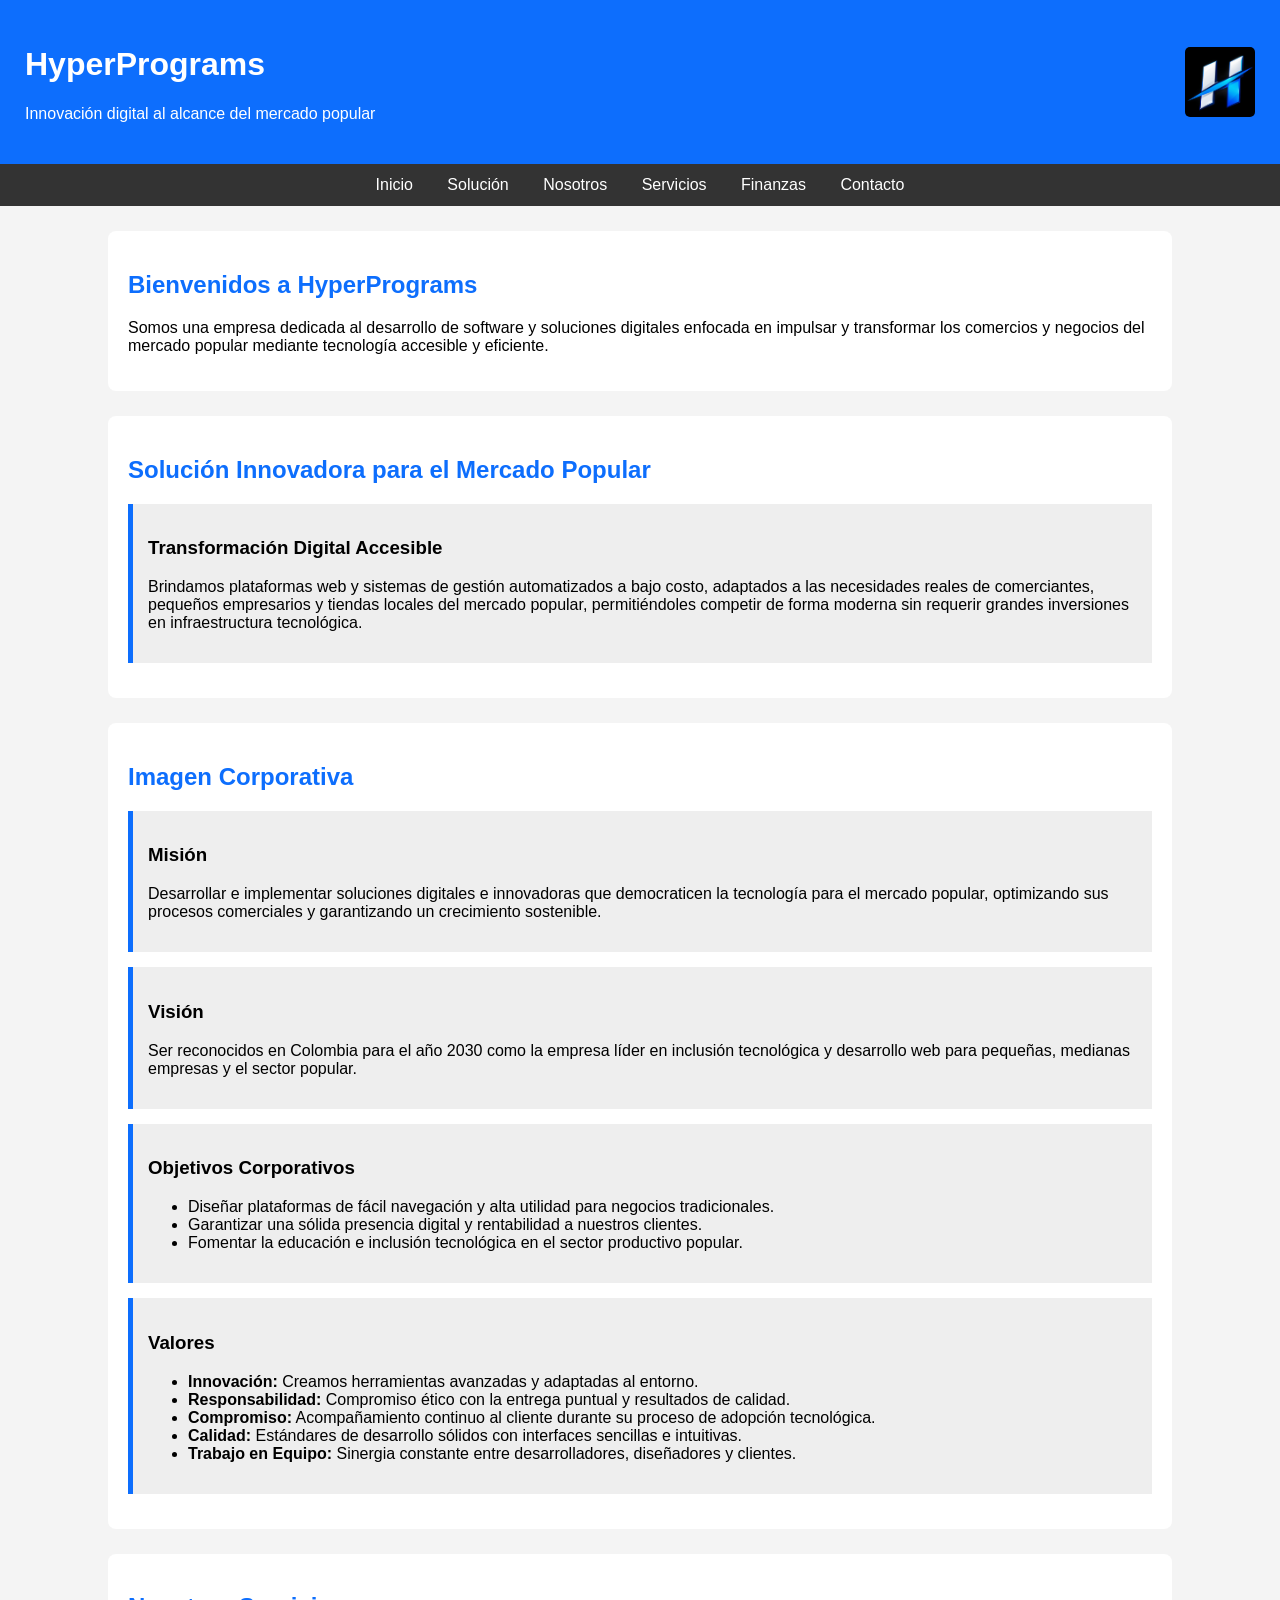
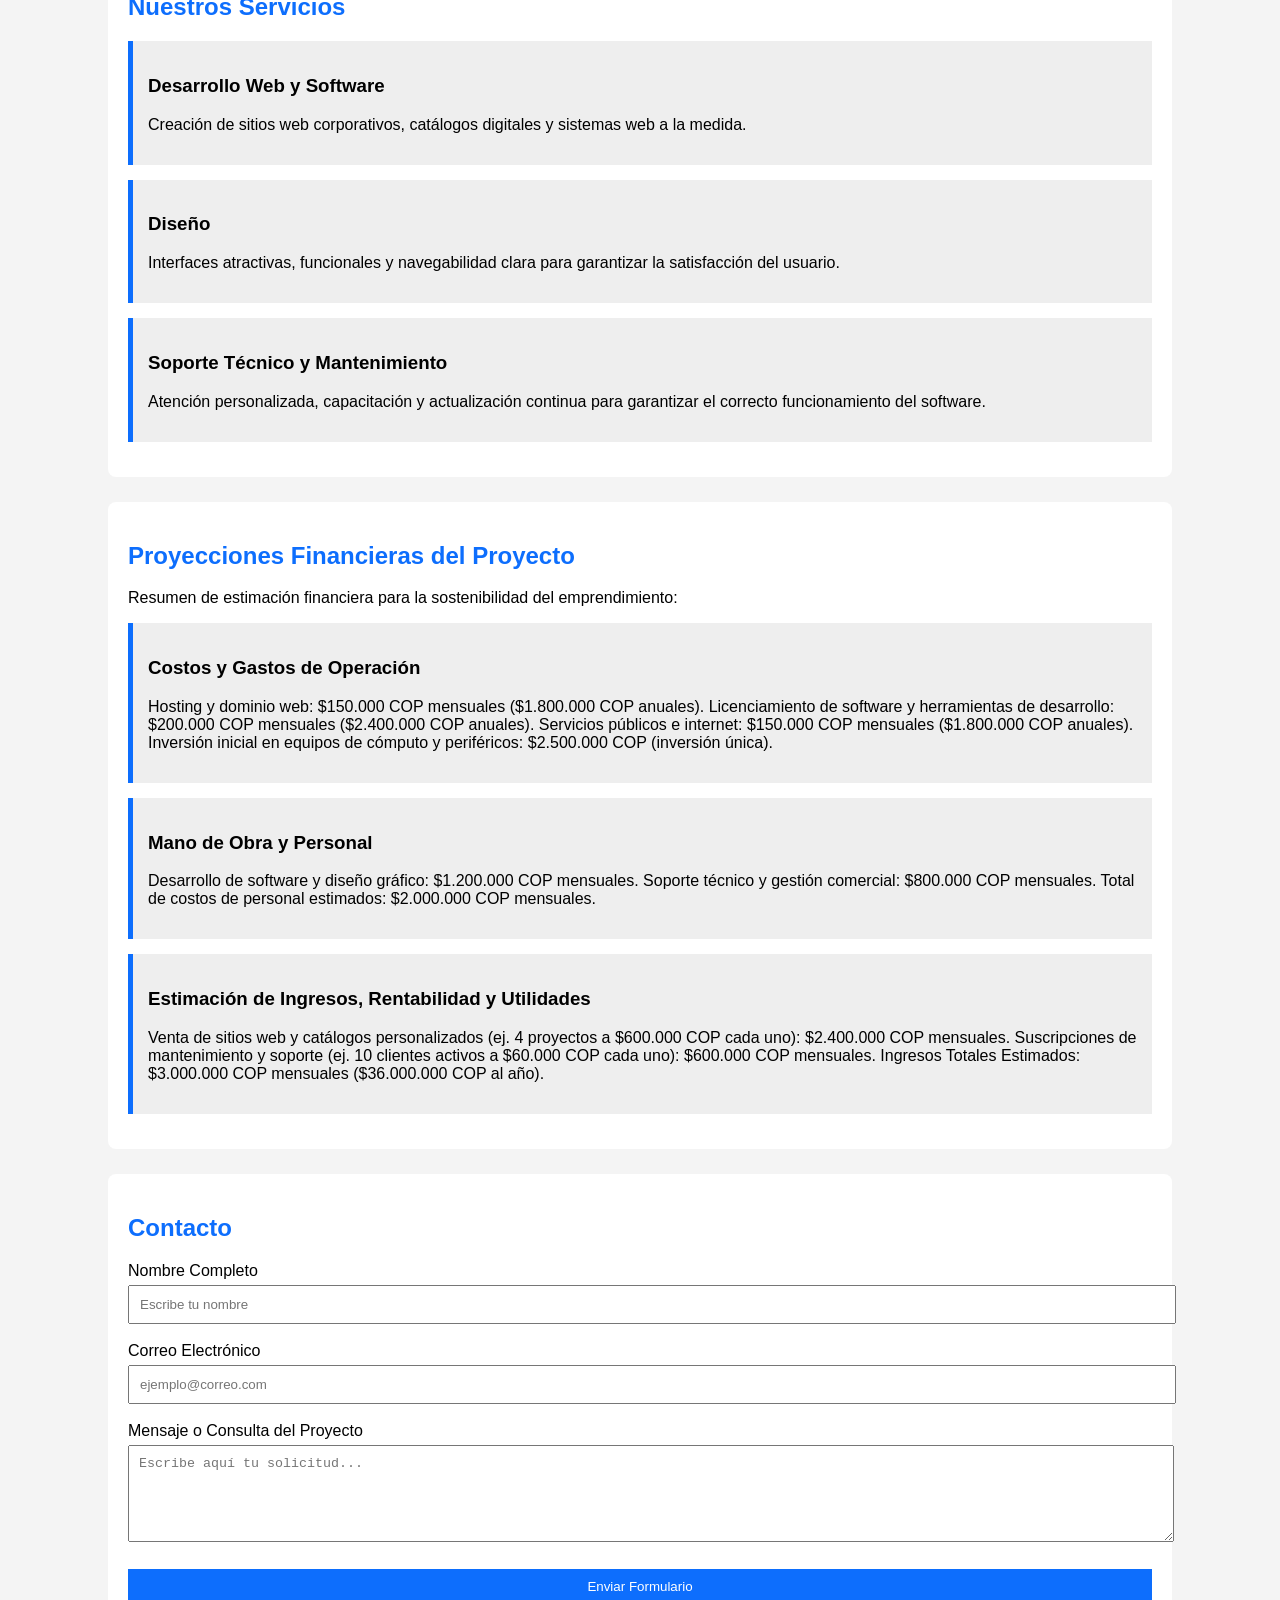
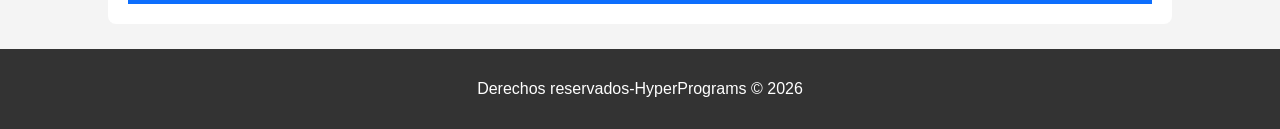
<file: index.html>
<!DOCTYPE html>
<html lang="es">
<head>
    <meta charset="UTF-8">
    <title>HyperPrograms - Soluciones Tecnológicas y Proyecto Productivo</title>
    <link rel="stylesheet" href="estilos.css">
</head>
<body>

<header>
    <div>
        <h1>HyperPrograms</h1>
        <p>Innovación digital al alcance del mercado popular</p>
    </div>
    <img src="logo.jpeg" alt="Logo HyperPrograms" class="logo">
</header>

<nav>
    <a href="#inicio">Inicio</a>
    <a href="#solucion">Solución</a>
    <a href="#corporativo">Nosotros</a>
    <a href="#servicios">Servicios</a>
    <a href="#finanzas">Finanzas</a>
    <a href="#contacto">Contacto</a>
</nav>

<section id="inicio">
    <h2>Bienvenidos a HyperPrograms</h2>
    <p>
        Somos una empresa dedicada al desarrollo de software y soluciones digitales enfocada en impulsar y transformar los comercios y negocios del mercado popular mediante tecnología accesible y eficiente.
    </p>
</section>

<section id="solucion">
    <h2> Solución Innovadora para el Mercado Popular</h2>
    <div class="caja">
        <h3>Transformación Digital Accesible</h3>
        <p>
            Brindamos plataformas web y sistemas de gestión automatizados a bajo costo, adaptados a las necesidades reales de comerciantes, pequeños empresarios y tiendas locales del mercado popular, permitiéndoles competir de forma moderna sin requerir grandes inversiones en infraestructura tecnológica.
        </p>
    </div>
</section>


<section id="corporativo">
    <h2> Imagen Corporativa</h2>
    
    <div class="caja">
        <h3>Misión</h3>
        <p>
            Desarrollar e implementar soluciones digitales e innovadoras que democraticen la tecnología para el mercado popular, optimizando sus procesos comerciales y garantizando un crecimiento sostenible.
        </p>
    </div>

    <div class="caja">
        <h3>Visión</h3>
        <p>
            Ser reconocidos en Colombia para el año 2030 como la empresa líder en inclusión tecnológica y desarrollo web para pequeñas, medianas empresas y el sector popular.
        </p>
    </div>

    <div class="caja">
        <h3>Objetivos Corporativos</h3>
        <ul>
            <li>Diseñar plataformas de fácil navegación y alta utilidad para negocios tradicionales.</li>
            <li>Garantizar una sólida presencia digital y rentabilidad a nuestros clientes.</li>
            <li>Fomentar la educación e inclusión tecnológica en el sector productivo popular.</li>
        </ul>
    </div>

    <div class="caja">
        <h3>Valores</h3>
        <ul>
            <li><strong>Innovación:</strong> Creamos herramientas avanzadas y adaptadas al entorno.</li>
            <li><strong>Responsabilidad:</strong> Compromiso ético con la entrega puntual y resultados de calidad.</li>
            <li><strong>Compromiso:</strong> Acompañamiento continuo al cliente durante su proceso de adopción tecnológica.</li>
            <li><strong>Calidad:</strong> Estándares de desarrollo sólidos con interfaces sencillas e intuitivas.</li>
            <li><strong>Trabajo en Equipo:</strong> Sinergia constante entre desarrolladores, diseñadores y clientes.</li>
        </ul>
    </div>
</section>

<section id="servicios">
    <h2>Nuestros Servicios</h2>

    <div class="caja">
        <h3>Desarrollo Web y Software</h3>
        <p>Creación de sitios web corporativos, catálogos digitales y sistemas web a la medida.</p>
    </div>

    <div class="caja">
        <h3>Diseño</h3>
        <p>Interfaces atractivas, funcionales y navegabilidad clara para garantizar la satisfacción del usuario.</p>
    </div>

    <div class="caja">
        <h3>Soporte Técnico y Mantenimiento</h3>
        <p>Atención personalizada, capacitación y actualización continua para garantizar el correcto funcionamiento del software.</p>
    </div>
</section>

<section id="finanzas">
    <h2>     Proyecciones Financieras del Proyecto</h2>
    <p>Resumen de estimación financiera para la sostenibilidad del emprendimiento:</p>

    <div class="caja">
        <h3>Costos y Gastos de Operación</h3>
        <p>Hosting y dominio web: $150.000 COP mensuales ($1.800.000 COP anuales).
Licenciamiento de software y herramientas de desarrollo: $200.000 COP mensuales ($2.400.000 COP anuales).
Servicios públicos e internet: $150.000 COP mensuales ($1.800.000 COP anuales).
Inversión inicial en equipos de cómputo y periféricos: $2.500.000 COP (inversión única).</p>
    </div>

    <div class="caja">
        <h3>Mano de Obra y Personal</h3>
        <p>Desarrollo de software y diseño gráfico: $1.200.000 COP mensuales.
        Soporte técnico y gestión comercial: $800.000 COP mensuales.
        Total de costos de personal estimados: $2.000.000 COP mensuales.</p>
    </div>

    <div class="caja">
        <h3>Estimación de Ingresos, Rentabilidad y Utilidades</h3>
        <p>Venta de sitios web y catálogos personalizados (ej. 4 proyectos a $600.000 COP cada uno): $2.400.000 COP mensuales.
           Suscripciones de mantenimiento y soporte (ej. 10 clientes activos a $60.000 COP cada uno): $600.000 COP mensuales.
           Ingresos Totales Estimados: $3.000.000 COP mensuales ($36.000.000 COP al año).</p>
    </div>
</section>

<section id="contacto">
    <h2>Contacto</h2>

    <form>
        <label>Nombre Completo</label><br>
        <input type="text" placeholder="Escribe tu nombre"><br><br>

        <label>Correo Electrónico</label><br>
        <input type="email" placeholder="ejemplo@correo.com"><br><br>

        <label>Mensaje o Consulta del Proyecto</label><br>
        <textarea rows="5" placeholder="Escribe aquí tu solicitud..."></textarea><br><br>

        <input type="submit" value="Enviar Formulario">
    </form>
</section>

<footer>
    <p>Derechos reservados-HyperPrograms © 2026 </p>
</footer>

</body>
</html>
</file>
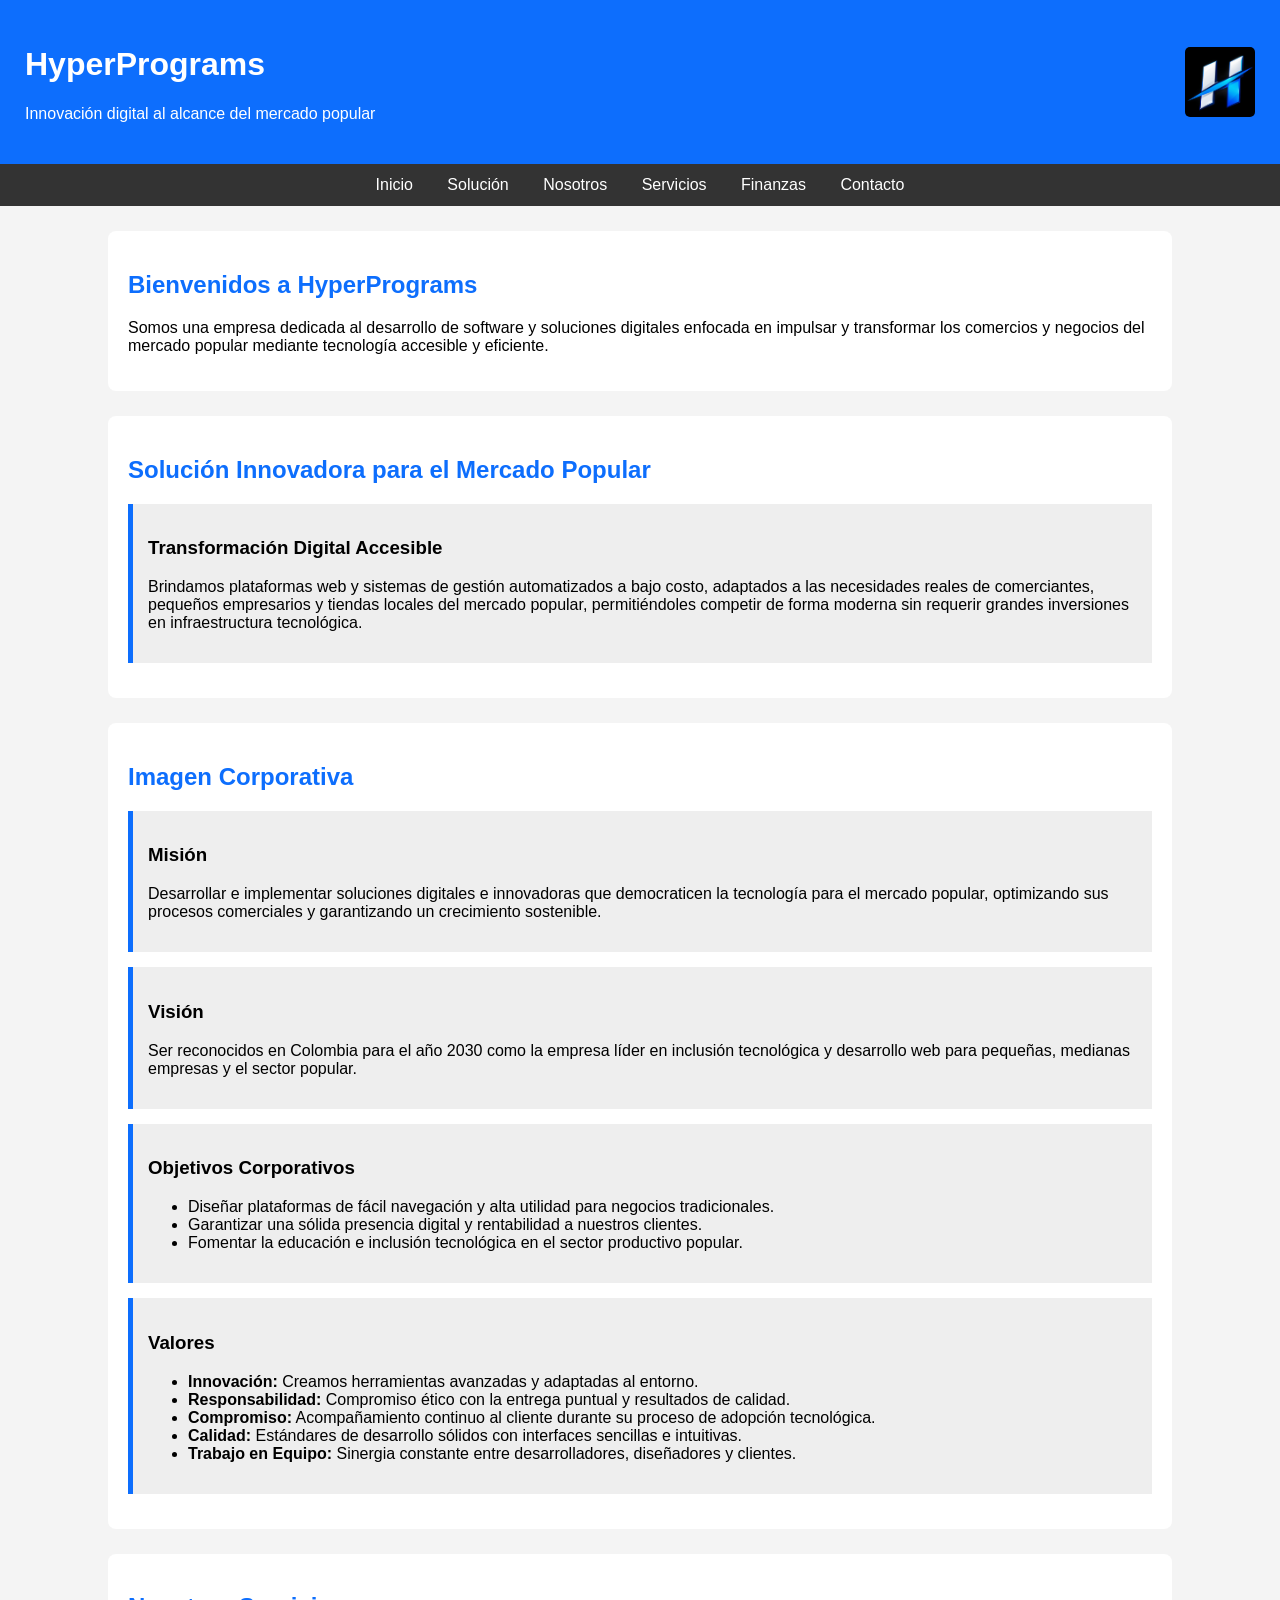
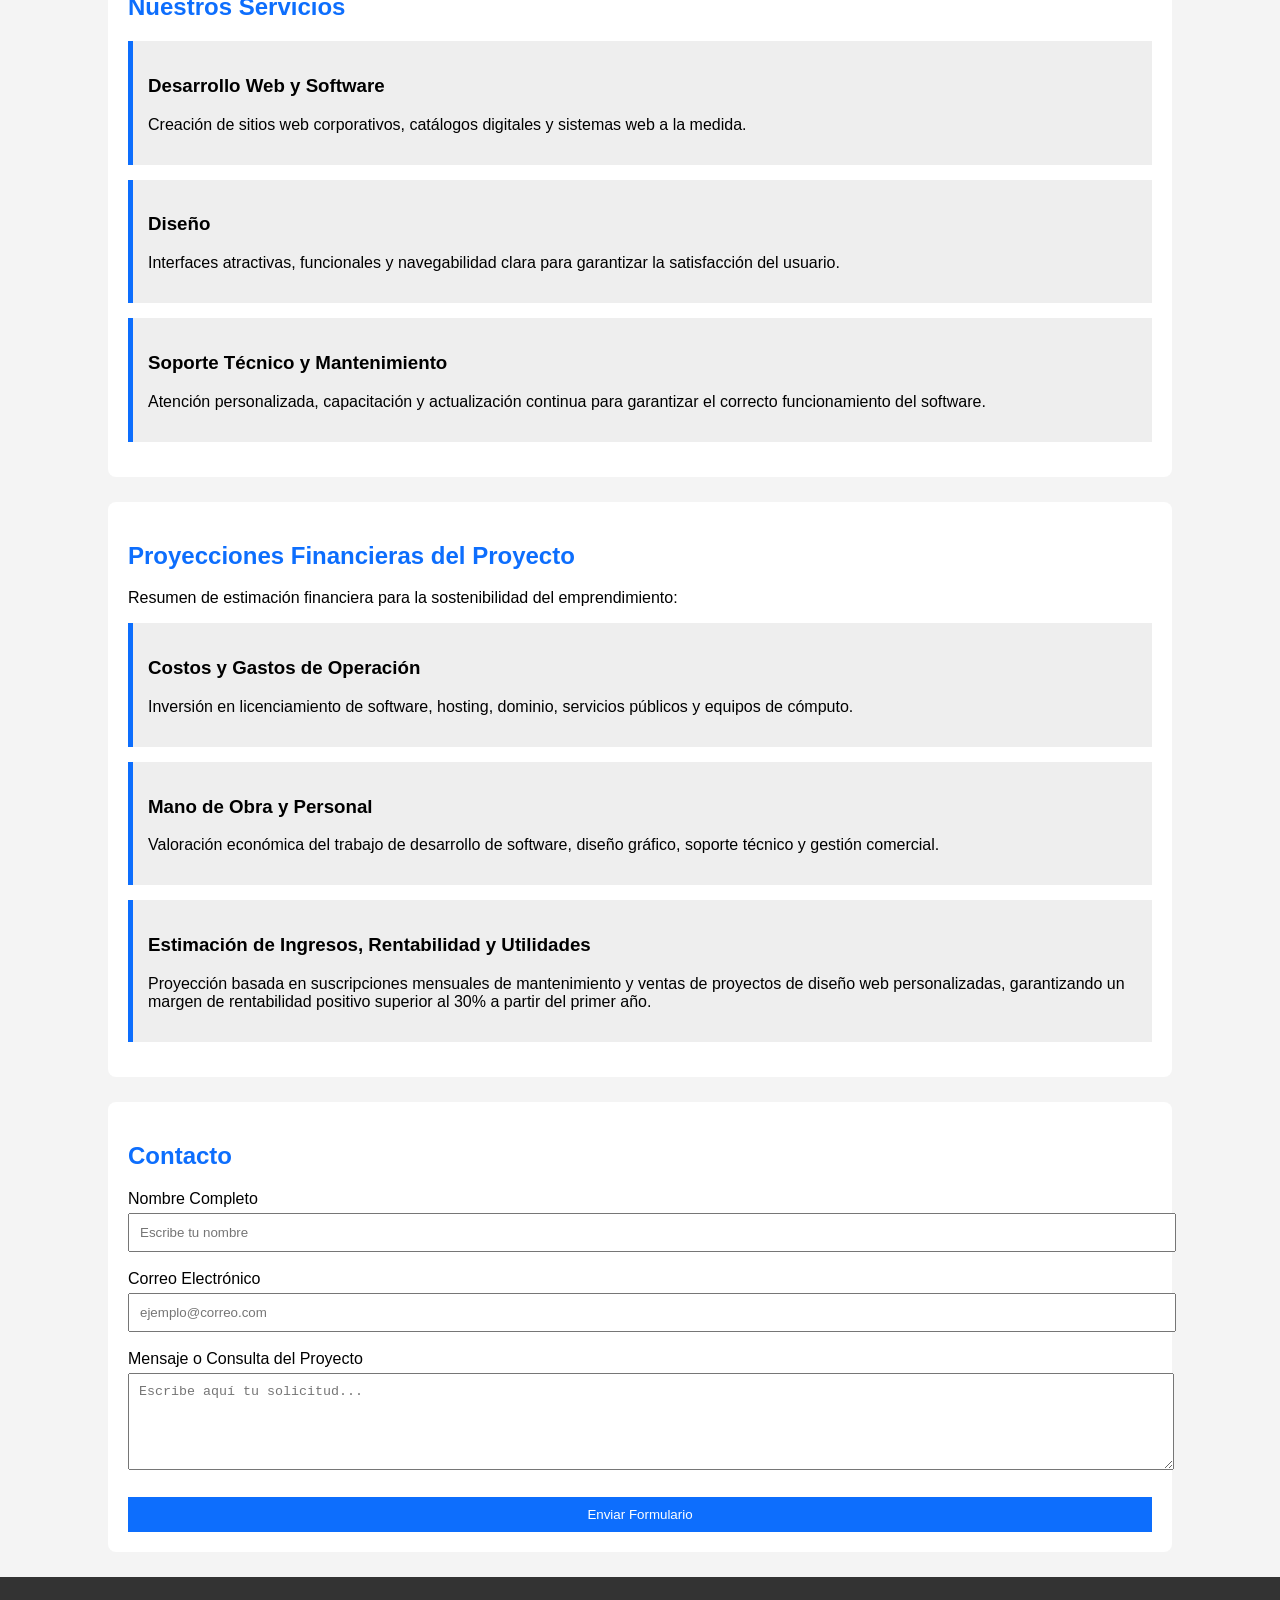
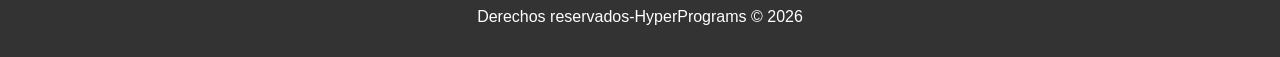
<file: inicio.html>
<!DOCTYPE html>
<html lang="es">
<head>
    <meta charset="UTF-8">
    <title>HyperPrograms - Soluciones Tecnológicas y Proyecto Productivo</title>
    <link rel="stylesheet" href="estilos.css">
</head>
<body>

<header>
    <div>
        <h1>HyperPrograms</h1>
        <p>Innovación digital al alcance del mercado popular</p>
    </div>
    <img src="WhatsApp Image 2026-10-22 at 3.42.44 PM.jpeg" alt="Logo HyperPrograms" class="logo">
</header>

<nav>
    <a href="#inicio">Inicio</a>
    <a href="#solucion">Solución</a>
    <a href="#corporativo">Nosotros</a>
    <a href="#servicios">Servicios</a>
    <a href="#finanzas">Finanzas</a>
    <a href="#contacto">Contacto</a>
</nav>

<section id="inicio">
    <h2>Bienvenidos a HyperPrograms</h2>
    <p>
        Somos una empresa dedicada al desarrollo de software y soluciones digitales enfocada en impulsar y transformar los comercios y negocios del mercado popular mediante tecnología accesible y eficiente.
    </p>
</section>

<section id="solucion">
    <h2> Solución Innovadora para el Mercado Popular</h2>
    <div class="caja">
        <h3>Transformación Digital Accesible</h3>
        <p>
            Brindamos plataformas web y sistemas de gestión automatizados a bajo costo, adaptados a las necesidades reales de comerciantes, pequeños empresarios y tiendas locales del mercado popular, permitiéndoles competir de forma moderna sin requerir grandes inversiones en infraestructura tecnológica.
        </p>
    </div>
</section>


<section id="corporativo">
    <h2> Imagen Corporativa</h2>
    
    <div class="caja">
        <h3>Misión</h3>
        <p>
            Desarrollar e implementar soluciones digitales e innovadoras que democraticen la tecnología para el mercado popular, optimizando sus procesos comerciales y garantizando un crecimiento sostenible.
        </p>
    </div>

    <div class="caja">
        <h3>Visión</h3>
        <p>
            Ser reconocidos en Colombia para el año 2030 como la empresa líder en inclusión tecnológica y desarrollo web para pequeñas, medianas empresas y el sector popular.
        </p>
    </div>

    <div class="caja">
        <h3>Objetivos Corporativos</h3>
        <ul>
            <li>Diseñar plataformas de fácil navegación y alta utilidad para negocios tradicionales.</li>
            <li>Garantizar una sólida presencia digital y rentabilidad a nuestros clientes.</li>
            <li>Fomentar la educación e inclusión tecnológica en el sector productivo popular.</li>
        </ul>
    </div>

    <div class="caja">
        <h3>Valores</h3>
        <ul>
            <li><strong>Innovación:</strong> Creamos herramientas avanzadas y adaptadas al entorno.</li>
            <li><strong>Responsabilidad:</strong> Compromiso ético con la entrega puntual y resultados de calidad.</li>
            <li><strong>Compromiso:</strong> Acompañamiento continuo al cliente durante su proceso de adopción tecnológica.</li>
            <li><strong>Calidad:</strong> Estándares de desarrollo sólidos con interfaces sencillas e intuitivas.</li>
            <li><strong>Trabajo en Equipo:</strong> Sinergia constante entre desarrolladores, diseñadores y clientes.</li>
        </ul>
    </div>
</section>

<section id="servicios">
    <h2>Nuestros Servicios</h2>

    <div class="caja">
        <h3>Desarrollo Web y Software</h3>
        <p>Creación de sitios web corporativos, catálogos digitales y sistemas web a la medida.</p>
    </div>

    <div class="caja">
        <h3>Diseño</h3>
        <p>Interfaces atractivas, funcionales y navegabilidad clara para garantizar la satisfacción del usuario.</p>
    </div>

    <div class="caja">
        <h3>Soporte Técnico y Mantenimiento</h3>
        <p>Atención personalizada, capacitación y actualización continua para garantizar el correcto funcionamiento del software.</p>
    </div>
</section>

<section id="finanzas">
    <h2>     Proyecciones Financieras del Proyecto</h2>
    <p>Resumen de estimación financiera para la sostenibilidad del emprendimiento:</p>

    <div class="caja">
        <h3>Costos y Gastos de Operación</h3>
        <p>Inversión en licenciamiento de software, hosting, dominio, servicios públicos y equipos de cómputo.</p>
    </div>

    <div class="caja">
        <h3>Mano de Obra y Personal</h3>
        <p>Valoración económica del trabajo de desarrollo de software, diseño gráfico, soporte técnico y gestión comercial.</p>
    </div>

    <div class="caja">
        <h3>Estimación de Ingresos, Rentabilidad y Utilidades</h3>
        <p>Proyección basada en suscripciones mensuales de mantenimiento y ventas de proyectos de diseño web personalizadas, garantizando un margen de rentabilidad positivo superior al 30% a partir del primer año.</p>
    </div>
</section>

<section id="contacto">
    <h2>Contacto</h2>

    <form>
        <label>Nombre Completo</label><br>
        <input type="text" placeholder="Escribe tu nombre"><br><br>

        <label>Correo Electrónico</label><br>
        <input type="email" placeholder="ejemplo@correo.com"><br><br>

        <label>Mensaje o Consulta del Proyecto</label><br>
        <textarea rows="5" placeholder="Escribe aquí tu solicitud..."></textarea><br><br>

        <input type="submit" value="Enviar Formulario">
    </form>
</section>

<footer>
    <p>Derechos reservados-HyperPrograms © 2026 </p>
</footer>

</body>
</html>
</file>
<file: estilos.css>
body{

    font-family: Arial, sans-serif;
    background:#f4f4f4;
    margin:0;

}

header{

    background:#0d6efd;
    color:white;
    padding:25px;
    display: flex;
    justify-content: space-between;
    align-items: center;

}

.logo {
    height: 70px;
    width: auto;
    border-radius: 5px;
}

nav{

    background:#333;
    text-align:center;
    padding:12px;

}

nav a{

    color:white;
    text-decoration:none;
    margin:15px;

}

nav a:hover{

    color:yellow;

}

section{

    background:white;
    width:80%;
    margin:25px auto;
    padding:20px;
    border-radius:8px;

}

section img{

    width:100%;
    border-radius:8px;

}

h2{

    color:#0d6efd;

}

.caja{

    background:#eeeeee;
    margin:15px 0;
    padding:15px;
    border-left:5px solid #0d6efd;

}

input,
textarea{

    width:100%;
    padding:10px;
    margin-top:5px;

}

input[type="submit"]{

    background:#0d6efd;
    color:white;
    border:none;
    cursor:pointer;

}

input[type="submit"]:hover{

    background:#084298;

}

footer{

    background:#333;
    color:white;
    text-align:center;
    padding:15px;
    margin-top:20px;

}
</file>
